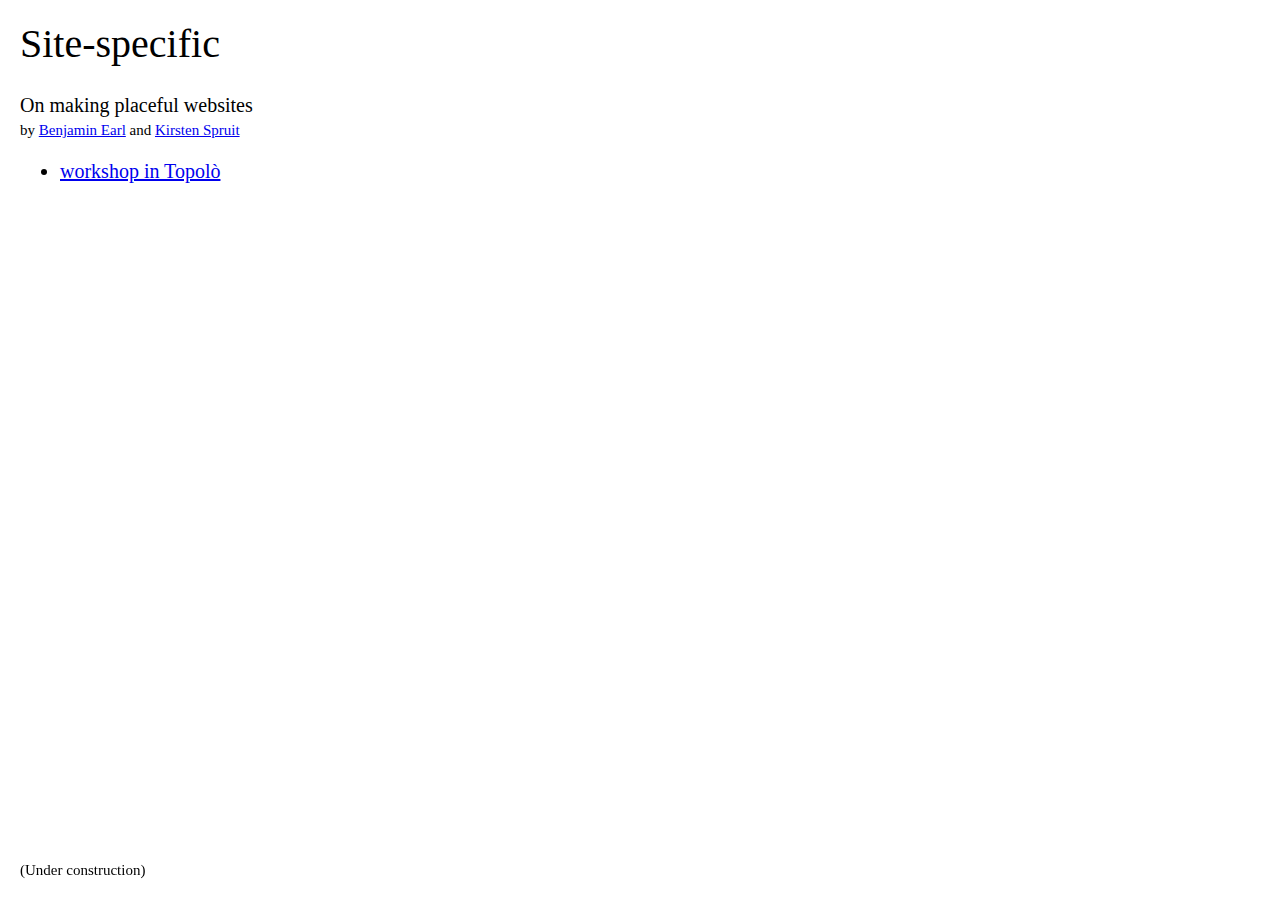
<file: index.html>
<!DOCTYPE html>
<html lang="en">
<head>
    <meta charset="UTF-8">
    <meta name="viewport" content="width=device-width, initial-scale=1.0">
    <title>Site-specific</title>
    <link rel="stylesheet" href="style.css">
</head>
<body>
    <h1>Site-specific</h1>
    <p>On making placeful websites</p>
    <small>by <a href="https://bnjmnearl.eu/" target="_blank">Benjamin Earl</a> and <a href="https://kirstenspruit.com/" target="_blank">Kirsten Spruit</a></small>
    <ul>
        <li><a href="workshop/index.html">workshop in Topolò</a></li>
    </ul>
    <footer><small>(Under construction)</small></footer>
</body>
</html>
</file>
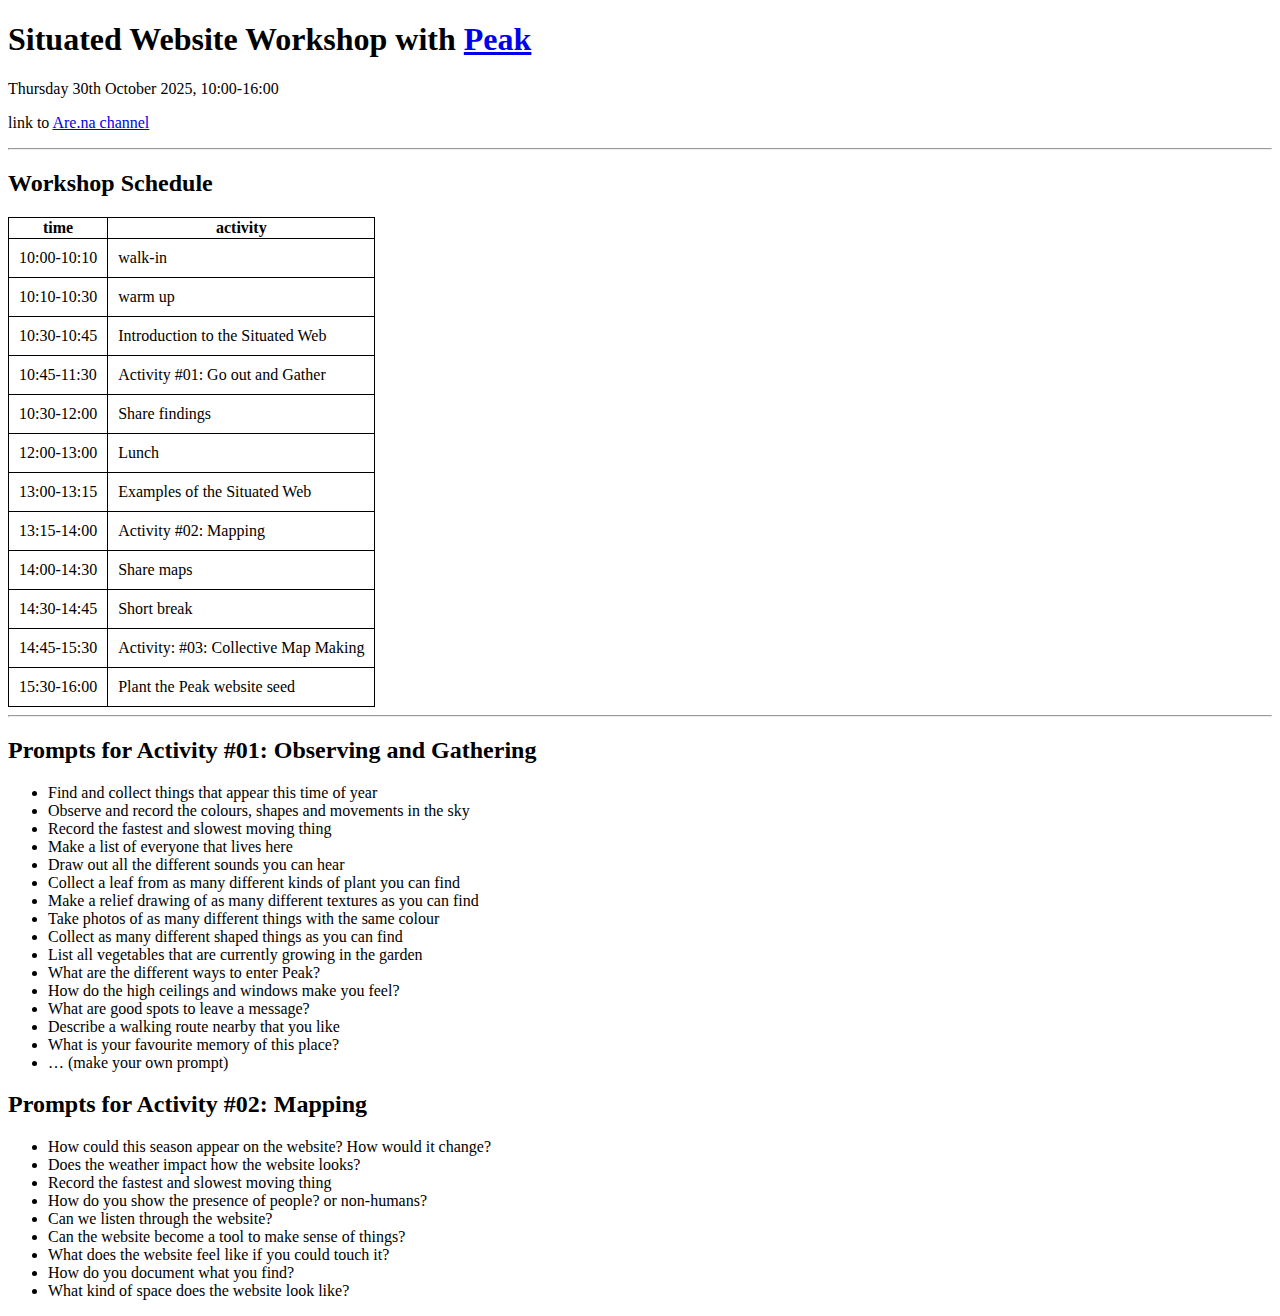
<file: workshop/2025-peak/index.html>
<!DOCTYPE html>
<html lang="en">
<head>
    <meta charset="UTF-8">
    <meta name="viewport" content="width=device-width, initial-scale=1.0">
    <title>Situated Website Workshop - Peak</title>
    <style>
        table, th, td {
        border: 1px solid black;
        border-collapse: collapse;
        }

        td {
            padding: 10px;
        }
    </style>
</head>
<body>
    <h1>Situated Website Workshop with <a href="https://www.peakcymru.org/">Peak</a></h1>
    <p>Thursday 30th October 2025, 10:00-16:00</p>
    <p>link to <a href="https://www.are.na/site-specific/site-specific-peak">Are.na channel</a></p>
    <hr>
    <h2>Workshop Schedule</h2>
    <table>
        <thead>
            <th>time</th>
            <th>activity</th>
        </thead>
        <tbody>
            <tr>
                <td>10:00-10:10</td>
                <td>walk-in</td>
            </tr>
            <tr>
                <td>10:10-10:30</td>
                <td>warm up</td>
            </tr>
            <tr>
                <td>10:30-10:45</td>
                <td>Introduction to the Situated Web</td>
            </tr>
            <tr>
                <td>10:45-11:30</td>
                <td>Activity #01: Go out and Gather</td>
            </tr>
            <tr>
                <td>10:30-12:00</td>
                <td>Share findings</td>
            </tr>
            <tr>
                <td>12:00-13:00</td>
                <td>Lunch</td>
            </tr>
            <tr>
                <td>13:00-13:15</td>
                <td>Examples of the Situated Web</td>
            </tr>
            <tr>
                <td>13:15-14:00</td>
                <td>Activity #02: Mapping</td>
            </tr>
            <tr>
                <td>14:00-14:30</td>
                <td>Share maps</td>
            </tr>
            <tr>
                <td>14:30-14:45</td>
                <td>Short break</td>
            </tr>
            <tr>
                <td>14:45-15:30</td>
                <td>Activity: #03: Collective Map Making</td>
            </tr>
            <tr>
                <td>15:30-16:00</td>
                <td>Plant the Peak website seed</td>
            </tr>
        </tbody>
    </table>
    <hr>
     <h2>Prompts for Activity #01: Observing and Gathering</h2>
     <ul>
        <li>Find and collect things that appear this time of year</li>
        <li>Observe and record the colours, shapes and movements in the sky</li>
        <li>Record the fastest and slowest moving thing</li>
        <li>Make a list of everyone that lives here</li>
        <li>Draw out all the different sounds you can hear</li>
        <li>Collect a leaf from as many different kinds of plant you can find</li>
        <li>Make a relief drawing of as many different textures as you can find</li>
        <li>Take photos of as many different things with the same colour</li>
        <li>Collect as many different shaped things as you can find</li>
        <li>List all vegetables that are currently growing in the garden</li>
        <li>What are the different ways to enter Peak?</li>
        <li>How do the high ceilings and windows make you feel?</li>
        <li>What are good spots to leave a message?</li>
        <li>Describe a walking route nearby that you like</li>
        <li>What is your favourite memory of this place?</li>
        <li>… (make your own prompt)</li>
     </ul>
    <h2>Prompts for Activity #02: Mapping</h2>
     <ul>
        <li>How could this season appear on the website? How would it change?</li>
        <li>Does the weather impact how the website looks?</li>
        <li>Record the fastest and slowest moving thing</li>
        <li>How do you show the presence of people? or non-humans?</li>
        <li>Can we listen through the website?</li>
        <li>Can the website become a tool to make sense of things?</li>
        <li>What does the website feel like if you could touch it?</li>
        <li>How do you document what you find?</li>
        <li>What kind of space does the website look like?</li>
     </ul>
</body>
</html>
</file>
<file: style.css>
html {
    font-size: 20px;
}

body {
    margin: 1rem;
}

h1 {
    font-weight: normal;
    font-size: 2rem;
    margin-top: 0;
}

p {
    margin: 0;
}

small {
    font-size: 0.75rem;
}

footer {
    position: fixed;
    bottom: 1rem;
}
</file>
